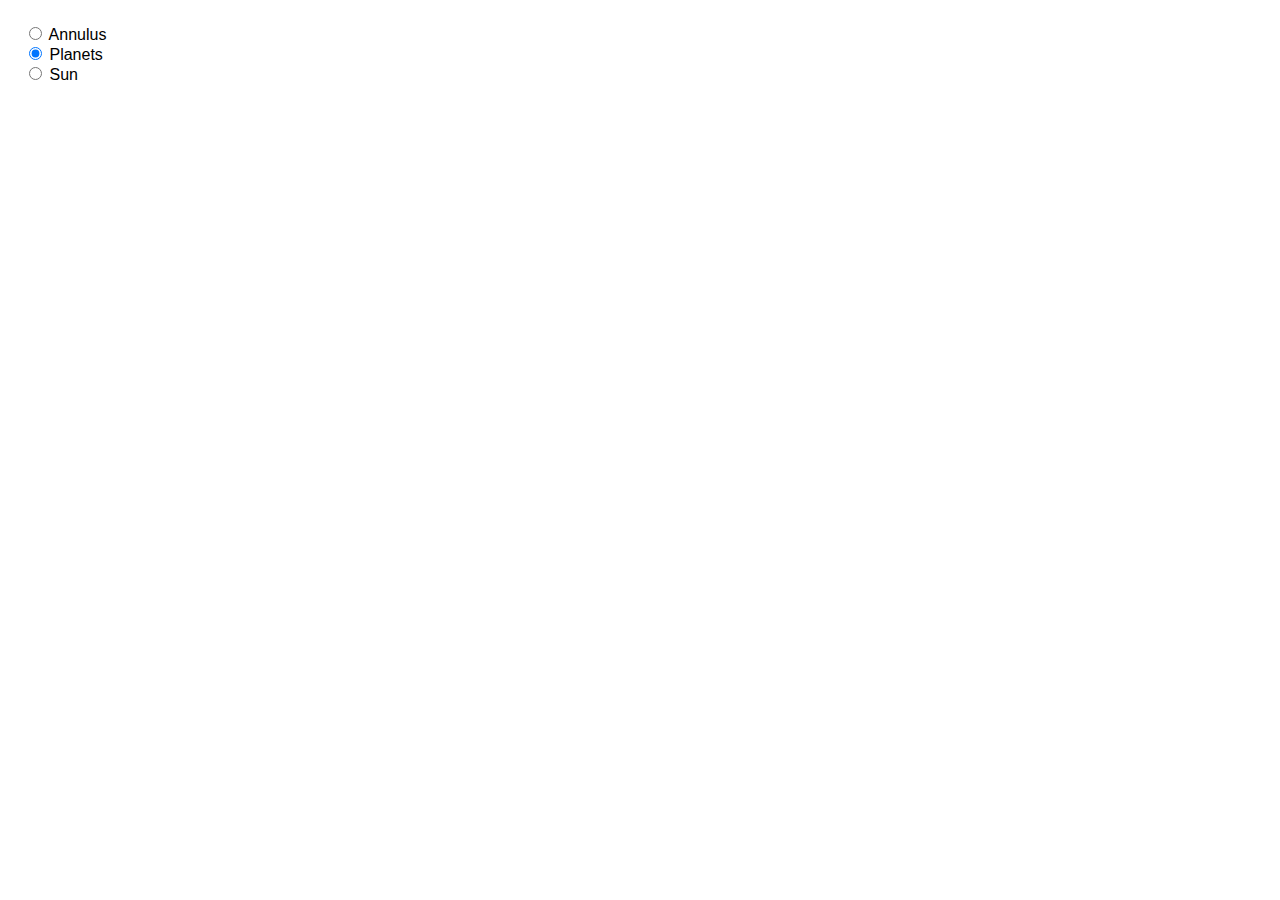
<file: WebContent/Epicyclical_Gears/index.html>
<!DOCTYPE html>
<meta charset="utf-8">
<style>

body {
  font-family: "Helvetica Neue", Helvetica, Arial, sans-serif;
  width: 960px;
  height: 500px;
  position: relative;
}

form {
  position: absolute;
  top: 1em;
  left: 1em;
}

path {
  fill-rule: evenodd;
  stroke: #333;
  stroke-width: 2px;
}

.sun path {
  fill: #6baed6;
}

.planet path {
  fill: #9ecae1;
}

.annulus path {
  fill: #c6dbef;
}

</style>
<form>
  <input type="radio" name="reference" id="ref-annulus">
  <label for="ref-annulus">Annulus</label><br>
  <input type="radio" name="reference" id="ref-planet" checked>
  <label for="ref-planet">Planets</label><br>
  <input type="radio" name="reference" id="ref-sun">
  <label for="ref-sun">Sun</label>
</form>
<script src="http://d3js.org/d3.v3.min.js"></script>
<script>

var width = 960,
    height = 500,
    radius = 80,
    x = Math.sin(2 * Math.PI / 3),
    y = Math.cos(2 * Math.PI / 3);

var offset = 0,
    speed = 4,
    start = Date.now();

var svg = d3.select("body").append("svg")
    .attr("width", width)
    .attr("height", height)
  .append("g")
    .attr("transform", "translate(" + width / 2 + "," + height / 2 + ")scale(.55)")
  .append("g");

var frame = svg.append("g")
    .datum({radius: Infinity});

frame.append("g")
    .attr("class", "annulus")
    .datum({teeth: 80, radius: -radius * 5, annulus: true})
  .append("path")
    .attr("d", gear);

frame.append("g")
    .attr("class", "sun")
    .datum({teeth: 16, radius: radius})
  .append("path")
    .attr("d", gear);

frame.append("g")
    .attr("class", "planet")
    .attr("transform", "translate(0,-" + radius * 3 + ")")
    .datum({teeth: 32, radius: -radius * 2})
  .append("path")
    .attr("d", gear);

frame.append("g")
    .attr("class", "planet")
    .attr("transform", "translate(" + -radius * 3 * x + "," + -radius * 3 * y + ")")
    .datum({teeth: 32, radius: -radius * 2})
  .append("path")
    .attr("d", gear);

frame.append("g")
    .attr("class", "planet")
    .attr("transform", "translate(" + radius * 3 * x + "," + -radius * 3 * y + ")")
    .datum({teeth: 32, radius: -radius * 2})
  .append("path")
    .attr("d", gear);

d3.selectAll("input[name=reference]")
    .data([radius * 5, Infinity, -radius])
    .on("change", function(radius1) {
      var radius0 = frame.datum().radius, angle = (Date.now() - start) * speed;
      frame.datum({radius: radius1});
      svg.attr("transform", "rotate(" + (offset += angle / radius0 - angle / radius1) + ")");
    });

d3.selectAll("input[name=speed]")
    .on("change", function() { speed = +this.value; });

function gear(d) {
  var n = d.teeth,
      r2 = Math.abs(d.radius),
      r0 = r2 - 8,
      r1 = r2 + 8,
      r3 = d.annulus ? (r3 = r0, r0 = r1, r1 = r3, r2 + 20) : 20,
      da = Math.PI / n,
      a0 = -Math.PI / 2 + (d.annulus ? Math.PI / n : 0),
      i = -1,
      path = ["M", r0 * Math.cos(a0), ",", r0 * Math.sin(a0)];
  while (++i < n) path.push(
      "A", r0, ",", r0, " 0 0,1 ", r0 * Math.cos(a0 += da), ",", r0 * Math.sin(a0),
      "L", r2 * Math.cos(a0), ",", r2 * Math.sin(a0),
      "L", r1 * Math.cos(a0 += da / 3), ",", r1 * Math.sin(a0),
      "A", r1, ",", r1, " 0 0,1 ", r1 * Math.cos(a0 += da / 3), ",", r1 * Math.sin(a0),
      "L", r2 * Math.cos(a0 += da / 3), ",", r2 * Math.sin(a0),
      "L", r0 * Math.cos(a0), ",", r0 * Math.sin(a0));
  path.push("M0,", -r3, "A", r3, ",", r3, " 0 0,0 0,", r3, "A", r3, ",", r3, " 0 0,0 0,", -r3, "Z");
  return path.join("");
}

d3.timer(function() {
  var angle = (Date.now() - start) * speed,
      transform = function(d) { return "rotate(" + angle / d.radius + ")"; };
  frame.selectAll("path").attr("transform", transform);
  frame.attr("transform", transform); // frame of reference
});

</script>
</file>
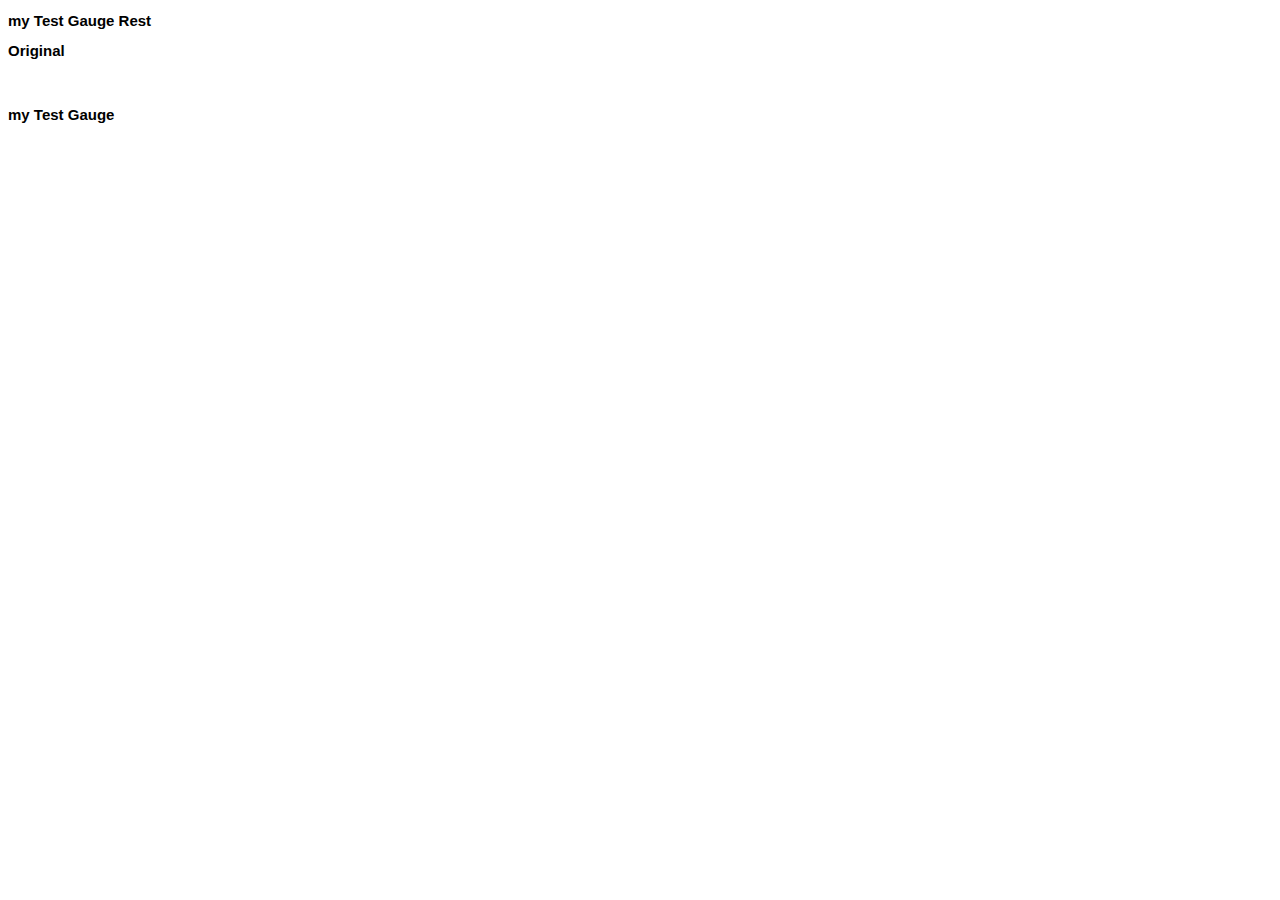
<file: WebContent/gauge/index.html>
<!DOCTYPE HTML PUBLIC "-//W3C//DTD HTML 4.01 Transitional//EN" "http://www.w3.org/TR/html4/loose.dtd">
<html>
    <head>
        <meta http-equiv="content-type" content="text/html;charset=utf-8">
        <title>d3.js gauges</title>
        
        <style>
        
            body
            {
                font: 10px arial;
            }
            
        </style>
        
        <script type="text/javascript" src="http://mbostock.github.com/d3/d3.js"></script>
        <script type="text/javascript" src="gauge.js"></script>

        <script>
                        
                
            var gauges = [];
	        var gaugesRest = {gauges:[],values:[]};
            var tempK = 273.15;
            
            function createGauge(name, label, min, max, size,autoTick,gs,minorTicks)
            {
            	var gauges = gs;
            	var minorTicks;
            	var majorTicks;
                var size =  undefined != size ? size : 100;
                var max = undefined != max ? max : 100;
                var min = undefined != min ? min : 0;
                if (undefined == gauges){
                	gauges = this.gauges;
                }
                	
            	if (undefined != autoTick && autoTick){
            		minorTicks = 5;
            		majorTicks = 1 + (max/5);
            	}
                var config = 
                {
                    size: undefined != size ? size : 100,
                    label: label,
                    min: min,
                    max: max,
                    minorTicks : undefined != minorTicks ? minorTicks : 5,
                    majorTicks : majorTicks
                }
                
                //var 
                
                var range = config.max - config.min;
                config.yellowZones = [{ from: config.min + range*0.75, to: config.min + range*0.9 }];
                config.redZones = [{ from: config.min + range*0.9, to: config.max }];
                
                gauges[name] = new Gauge(name + "GaugeContainer", config);
                gauges[name].render();
            }

            function setLabelWithDecimal(gauge){
                gauge.body.select(".pointerContainer").selectAll("text").text(Math.round(res*10)/10+" °C");
            }

            function updateFromRestService(gauge){
            	//2643741 London
            	//2172797
                d3.json("http://api.openweathermap.org/data/2.5/weather?id=2643741",function(error,response){
					var data = error;
					var val = data.main["temp"];
					res  = val - tempK ;

					for (var key in gaugesRest.gauges)
	                {
                        gaugesRest.gauges[key].redraw(res );
                        setLabelWithDecimal(gaugesRest.gauges[key]);
                        //gaugesRest.gauges[key].body.select(".pointerContainer").selectAll("text").text(Math.round(res*1)/1);
                        gaugesRest.values[key]=res;
	                }
				});
            }

            function createGauges()
            {
                createGauge("memory", "Memory");
                createGauge("cpu", "CPU");
                createGauge("network", "Network");
                //createGauge("test", "Test", -50, 50 );
                createGauge("myTest10", "myTest", 0, 10,100,true);
                createGauge("myTest20", "myTest2", 0, 20,100,true);
                createGauge("myTest100", "myTest100", 0, 100,200,true);
                createGauge("myTest100_0", "myTest100.0", 0.0, 100.0,200,true,null,0.1);
                
                createGauge("myTestRest01", "T°", 0, 50, 200, true,gaugesRest.gauges,0.1);
            }
            
            function updateGauges()
            {
                for (var key in gauges)
                {
                    var value = getRandomValue(gauges[key])
                    gauges[key].redraw(value);
                }
                for (var key in gaugesRest.gauges)
                {
                    updateFromRestService(gaugesRest[key]);
                    //if (value != gaugesRest.values[key]){
                        //gaugesRest.gauges[key].redraw(value);
                        //gaugesRest.values[key]=value;
                    //}
                    
                }
            }
            
            function getRandomValue(gauge)
            {
                var overflow = 0; //10;
                return gauge.config.min - overflow + (gauge.config.max - gauge.config.min + overflow*2) *  Math.random();
            }
            
            function initialize()
            {
                createGauges();
                updateGauges();
                setInterval(updateGauges, 5000);
            }
            
        </script>
        
        
    </head>
    
    <body onload="initialize()">
        <h2>my Test Gauge Rest</h2>
        <div>
            <span id="myTestRest01GaugeContainer"></span>
        </div>

        <h2>Original</h2>
        <div>
            <span id="memoryGaugeContainer"></span>
            <span id="cpuGaugeContainer"></span>
            <span id="networkGaugeContainer"></span>
            <span id="testGaugeContainer"></span>
        </div>

        <br><br>

        <h2>my Test Gauge</h2>
	    <div>
            <span id="myTest10GaugeContainer"></span>
            <span id="myTest20GaugeContainer"></span>
            <span id="myTest100GaugeContainer"></span>
            <span id="myTest100_0GaugeContainer"></span>
	    </div>
    </body>
    
</html>
</file>
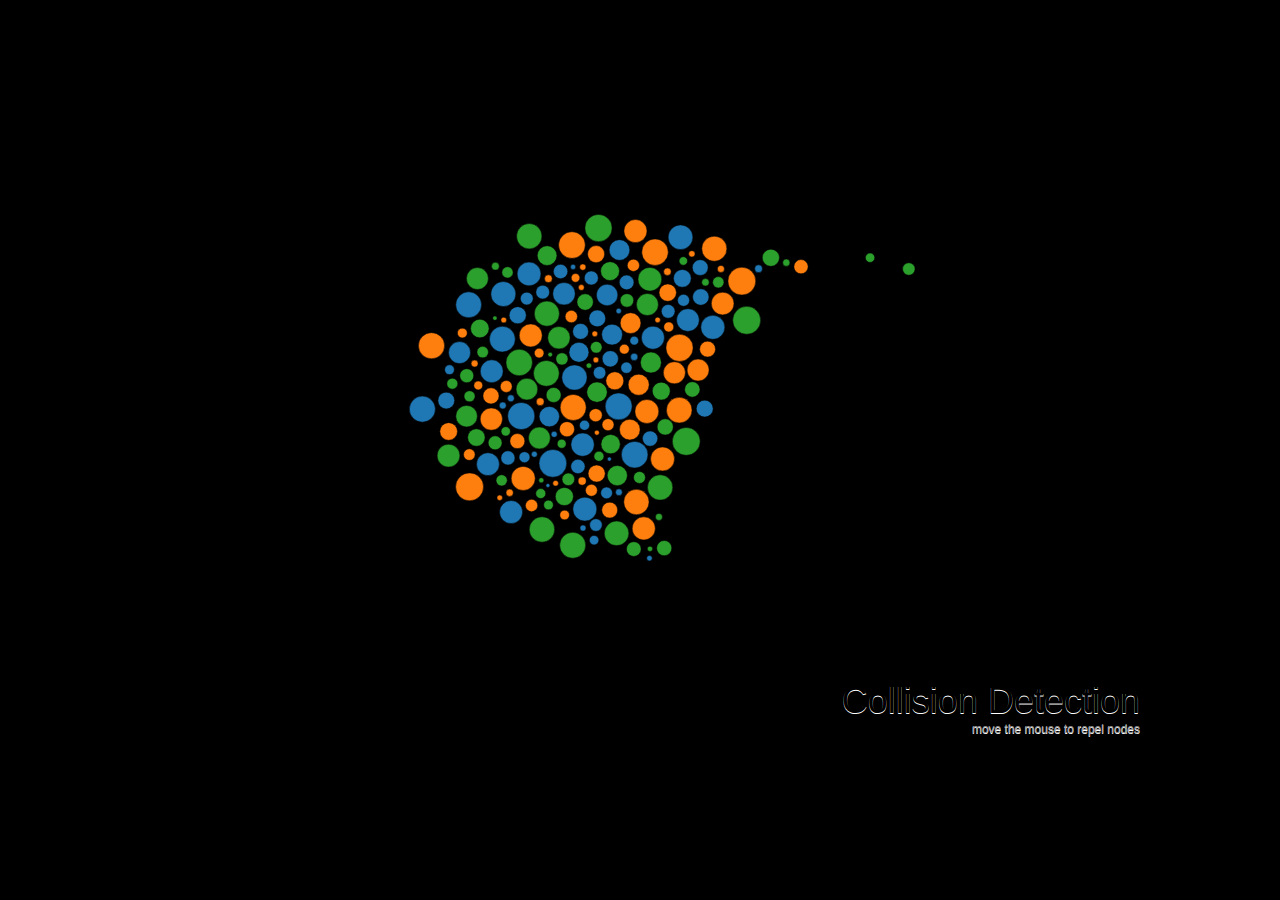
<file: exemples/collision.html>
<!DOCTYPE html>
<html>
  <head>
    <meta http-equiv="Content-Type" content="text/html;charset=utf-8"/>
    <script type="text/javascript" src="d3/d3.js"></script>
    <script type="text/javascript" src="d3/d3.geom.js"></script>
    <script type="text/javascript" src="d3/d3.layout.js"></script>
    <link type="text/css" rel="stylesheet" href="style.css"/>
    <style type="text/css">

circle {
  stroke: #000;
  stroke-opacity: .5;
}

body{
background-color:black;
}

    </style>
  </head>
  <body>
    <div id="body">
      <div id="footer">
        Collision Detection
        <div class="hint">move the mouse to repel nodes</div>
      </div>
    </div>
    <script type="text/javascript">

var w = 1280,
    h = 800;

var nodes = d3.range(200).map(function() { return {radius: Math.random() * 12 + 4}; }),
    color = d3.scale.category10();

var force = d3.layout.force()
    .gravity(0.05)
    .charge(function(d, i) { return i ? 0 : -2000; })
    .nodes(nodes)
    .size([w, h]);

var root = nodes[0];
root.radius = 0;
root.fixed = true;

force.start();

var svg = d3.select("#body").append("svg:svg")
    .attr("width", w)
    .attr("height", h);

svg.selectAll("circle")
    .data(nodes.slice(1))
  .enter().append("svg:circle")
    .attr("r", function(d) { return d.radius - 2; })
    .style("fill", function(d, i) { return color(i % 3); });

force.on("tick", function(e) {
  var q = d3.geom.quadtree(nodes),
      i = 0,
      n = nodes.length;

  while (++i < n) {
    q.visit(collide(nodes[i]));
  }

  svg.selectAll("circle")
      .attr("cx", function(d) { return d.x; })
      .attr("cy", function(d) { return d.y; });
});

svg.on("mousemove", function() {
  var p1 = d3.svg.mouse(this);
  root.px = p1[0];
  root.py = p1[1];
  force.resume();
});

function collide(node) {
  var r = node.radius + 16,
      nx1 = node.x - r,
      nx2 = node.x + r,
      ny1 = node.y - r,
      ny2 = node.y + r;
  return function(quad, x1, y1, x2, y2) {
    if (quad.point && (quad.point !== node)) {
      var x = node.x - quad.point.x,
          y = node.y - quad.point.y,
          l = Math.sqrt(x * x + y * y),
          r = node.radius + quad.point.radius;
      if (l < r) {
        l = (l - r) / l * .5;
        node.x -= x *= l;
        node.y -= y *= l;
        quad.point.x += x;
        quad.point.y += y;
      }
    }
    return x1 > nx2
        || x2 < nx1
        || y1 > ny2
        || y2 < ny1;
  };
}

    </script>
  </body>
</html>
</file>
<file: exemples/style.css>
body {
  background: url(texture-noise.png);
  overflow: hidden;
  margin: 0;
  font-size: 14px;
  font-family: "Helvetica Neue", Helvetica;
}

#chart, #header, #footer {
  position: absolute;
  top: 0;
}

#header, #footer {
  z-index: 1;
  display: block;
  font-size: 36px;
  font-weight: 300;
  text-shadow: 0 1px 0 #fff;
}

#header.inverted, #footer.inverted {
  color: #fff;
  text-shadow: 0 1px 4px #000;
}

#header {
  top: 80px;
  left: 140px;
  width: 1000px;
}

#footer {
  top: 680px;
  right: 140px;
  text-align: right;
}

rect {
  fill: none;
  pointer-events: all;
}

pre {
  font-size: 18px;
}

line {
  stroke: #000;
  stroke-width: 1.5px;
}

.string, .regexp {
  color: #f39;
}

.keyword {
  color: #00c;
}

.comment {
  color: #777;
  font-style: oblique;
}

.number {
  color: #369;
}

.class, .special {
  color: #1181B8;
}

a:link, a:visited {
  color: #000;
  text-decoration: none;
}

a:hover {
  color: #666;
}

.hint {
  position: absolute;
  right: 0;
  width: 1280px;
  font-size: 12px;
  color: #999;
}
</file>
